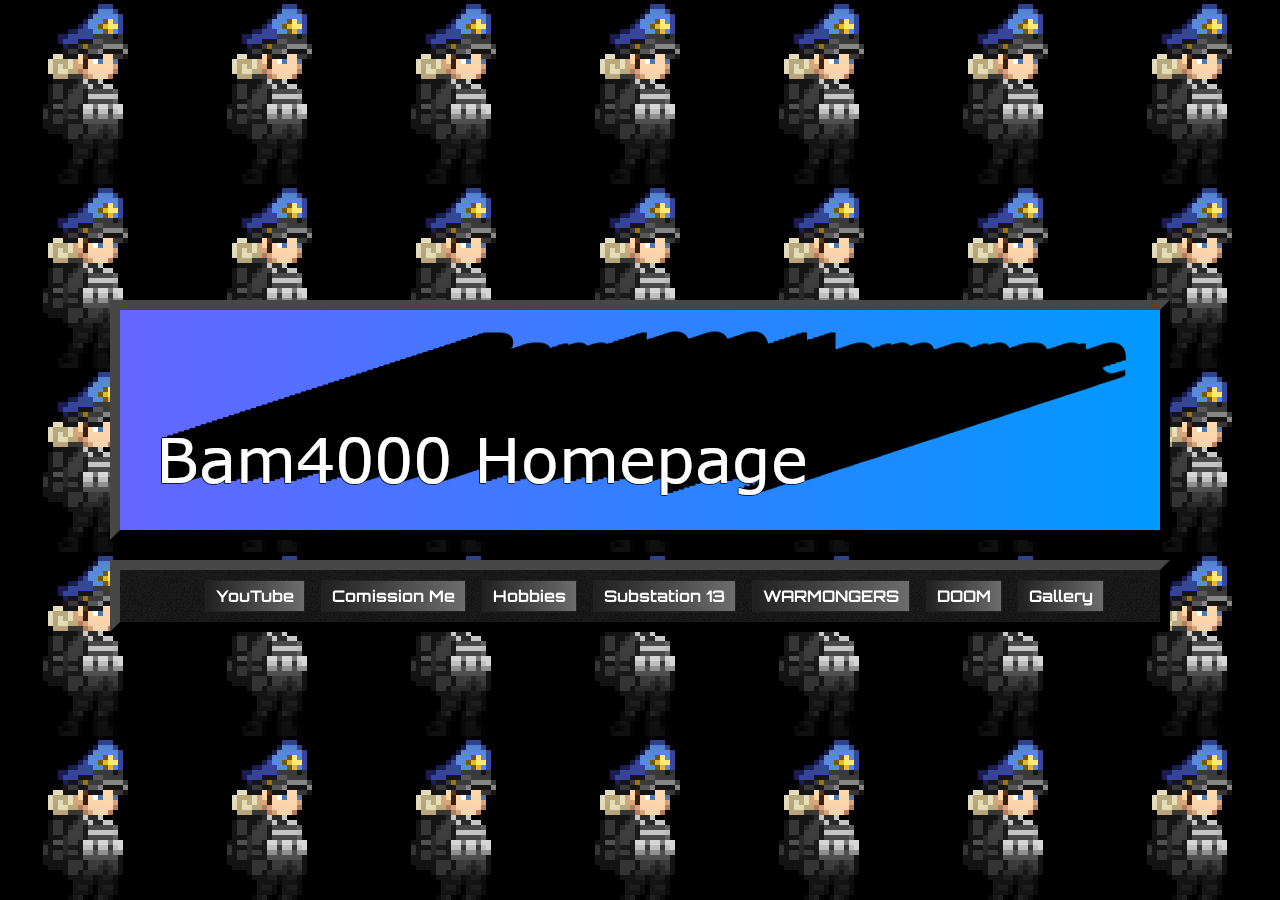
<file: index.html>
<!DOCTYPE html>

<html>

<meta property="og:Bam4000" content="My homepage yes check it out!!" />
<meta name="viewport" content="width=1000" />

<head>
    <title>Bam4000 homepage</title>
    <link rel="stylesheet" href="styles.css">
</head>

<body>
    <div id="wrapper">
        <audio autoplay loop src="assets/SomethingLike.ogg"></audio>

        <div class="titl" id="title">
            <img src="assets/bamhomepage.png" alt="">
        </div>

        <div class="selector">
            <ul class="selector">
                <li class="selector"><a href="https://www.youtube.com/@BamFourThousand">YouTube</a></li>
                <li class="selector"><a href="coderperson/index.html">Comission Me</a></li>
                <li class="selector"><a href="hobbies.html">Hobbies</a></li>
                <li class="selector"><a href="substation.html">Substation 13</a></li>
                <li class="selector"><a href="http://warmongers-wiki.wikidot.com/">WARMONGERS</a></li>
                <li class="selector"><a href="doom.html">DOOM</a></li>
                <li class="selector"><a href="gallery.html">Gallery</a></li>
            </ul>
        </div>



    </div>

</body>

</html>
</file>
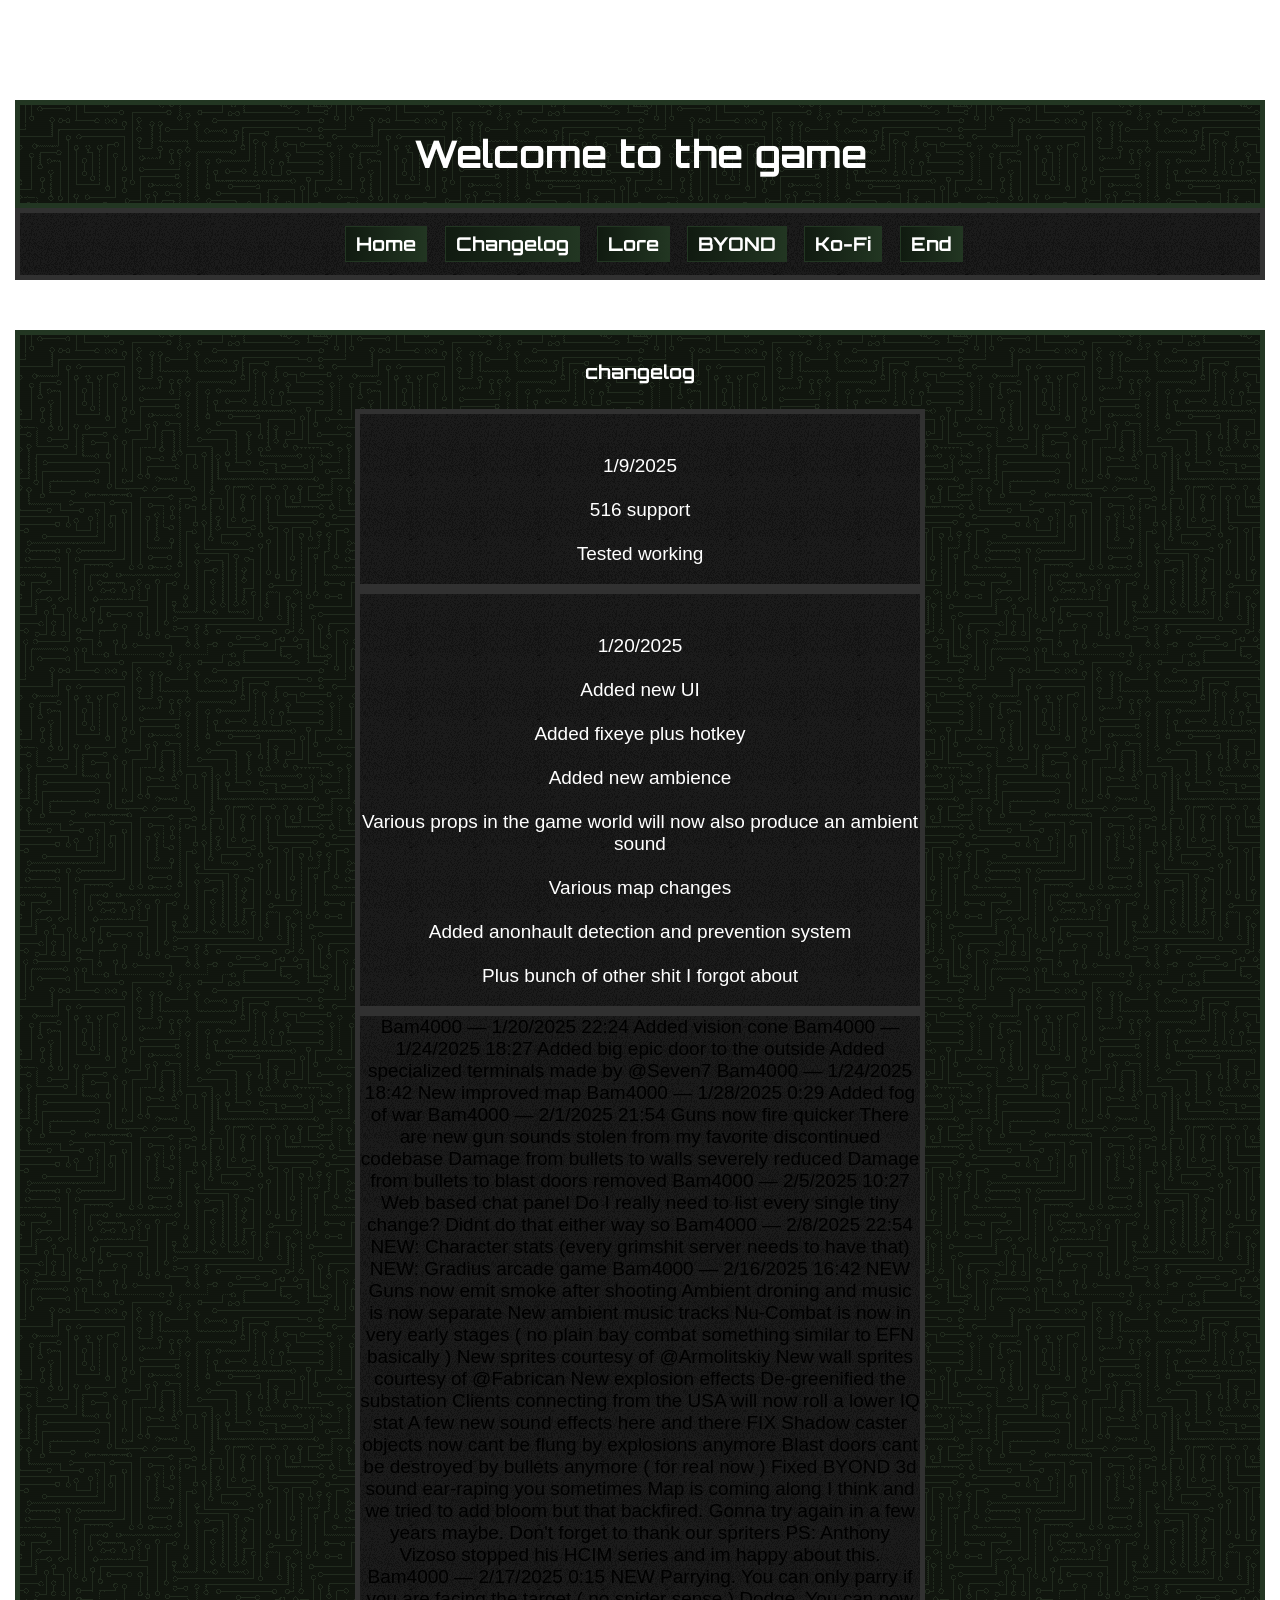
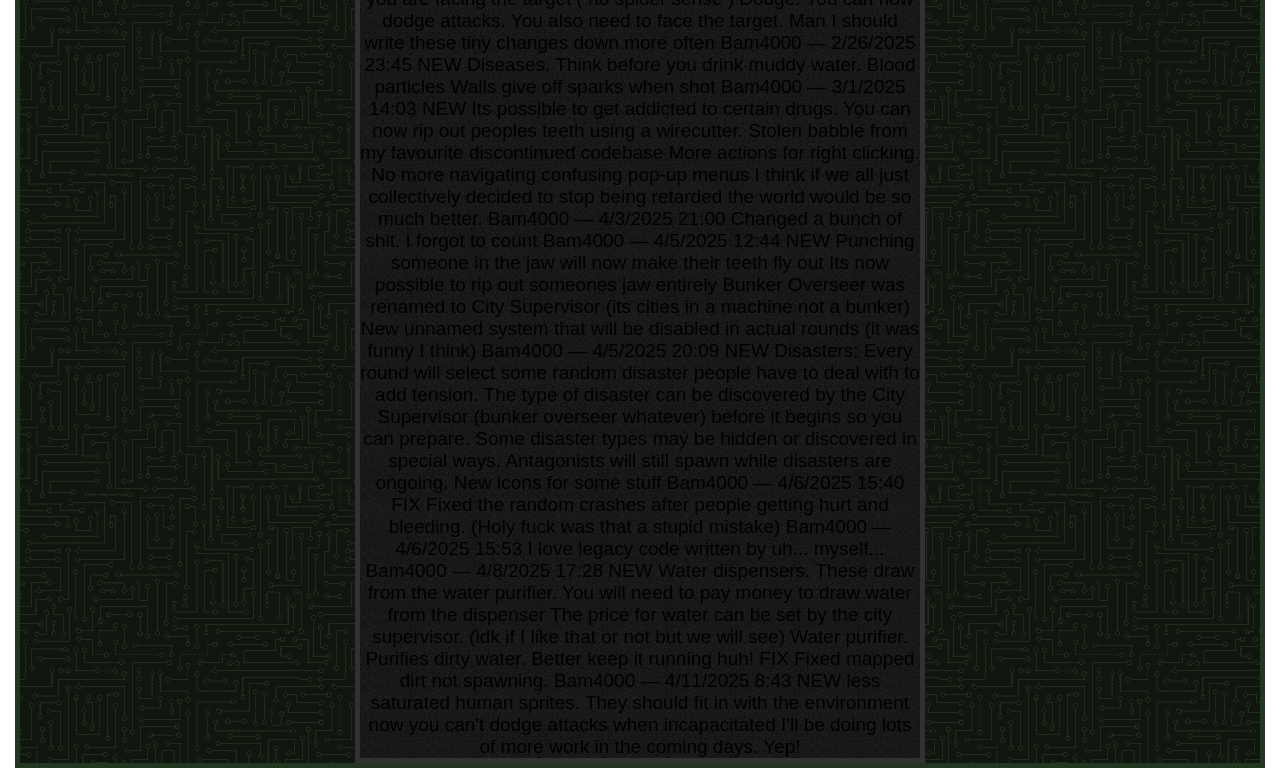
<file: changelog-old.html>
<!DOCTYPE html>

<html>

<meta property="og:Bam4000" content="Game" />
<meta name="viewport" content="width=1000" />

<head>
    <title>Changelog</title>
    <link rel="stylesheet" href="substation.css">
    <link rel="icon" type="image/x-icon" href="assets/slop.png">
</head>

<body>
    <audio autoplay loop src="assets/TITLEMUS.ogg"></audio>
    <div id="wrapper">

        <div class="titl" id="title">

            <h1>Welcome to the game</h1>
        </div>

        <div class="selector">
            <ul class="selector">
                <li class="selector"><a href="index.html">Home</a></li>
                <li class="selector"><a href="changelog.html">Changelog</a></li>
                <li class="selector"><a href="#hobby">Lore</a></li>
                <li class="selector"><a href="http://www.byond.com/">BYOND</a></li>
                <li class="selector"><a href="https://ko-fi.com/bam4000">Ko-Fi</a></li>
                <li class="selector"><a href="#end">End</a></li>
            </ul>
        </div>
        <div class="box" id="game">
            <h4>changelog</h4>
            <div class="selector half">
                <p>
                    <br>1/9/2025<br>
                    <br>516 support<br>
                    <br>Tested working<br>
                </p>
            </div>
            <div class="selector half">
                <p>
                    <br>1/20/2025<br>
                    <br>Added new UI<br>
                    <br>Added fixeye plus hotkey<br>
                    <br>Added new ambience<br>
                    <br>Various props in the game world will now also produce an ambient sound<br>
                    <br>Various map changes<br>
                    <br>Added anonhault detection and prevention system<br>
                    <br>Plus bunch of other shit I forgot about<br>
                </p>
            </div>
            <div class="selector half">
            Bam4000 — 1/20/2025 22:24
            Added vision cone
            Bam4000 — 1/24/2025 18:27
            Added big epic door to the outside 
            Added specialized terminals made by @Seven7
            Bam4000 — 1/24/2025 18:42
            New improved map
            Bam4000 — 1/28/2025 0:29
            Added fog of war
            Bam4000 — 2/1/2025 21:54
            Guns now fire quicker
            There are new gun sounds stolen from my favorite discontinued codebase
            Damage from bullets to walls severely reduced
            Damage from bullets to blast doors removed
             
            Bam4000 — 2/5/2025 10:27
            Web based chat panel
            Do I really need to list every single tiny change?
            Didnt do that either way so
            Bam4000 — 2/8/2025 22:54
            NEW: Character stats (every grimshit server needs to have that)
            NEW: Gradius arcade game
            Bam4000 — 2/16/2025 16:42
            NEW
            
            Guns now emit smoke after shooting
            Ambient droning and music is now separate
            New ambient music tracks
            Nu-Combat is now in very early stages ( no plain bay combat something similar to EFN basically )
            New sprites courtesy of @Armolitskiy
            New wall sprites courtesy of @Fabrican
            New explosion effects
            De-greenified the substation
            Clients connecting from the USA will now roll a lower IQ stat
            A few new sound effects here and there
            
            FIX
            
            Shadow caster objects now cant be flung by explosions anymore
            Blast doors cant be destroyed by bullets anymore ( for real now )
            Fixed BYOND 3d sound ear-raping you sometimes
            
            Map is coming along I think and we tried to add bloom but that backfired.
            Gonna try again in a few years maybe.
            
            Don't forget to thank our spriters
            
            PS: Anthony Vizoso stopped his HCIM series and im happy about this.
            Bam4000 — 2/17/2025 0:15
            NEW
            
            Parrying. You can only parry if you are facing the target ( no spider sense )
            Dodge. You can now dodge attacks. You also need to face the target.
            
            Man I should write these tiny changes down more often
            Bam4000 — 2/26/2025 23:45
            NEW
            
            Diseases. Think before you drink muddy water.
            Blood particles
            Walls give off sparks when shot
             
            Bam4000 — 3/1/2025 14:03
            NEW
            
            Its possible to get addicted to certain drugs.
            You can now rip out peoples teeth using a wirecutter.
            Stolen babble from my favourite discontinued codebase
            More actions for right clicking. No more navigating confusing pop-up menus
            
            I think if we all just collectively decided to stop being retarded the world would be so much better.
            Bam4000 — 4/3/2025 21:00
            Changed a bunch of shit. I forgot to count
            Bam4000 — 4/5/2025 12:44
            NEW
            
            Punching someone in the jaw will now make their teeth fly out
            Its now possible to rip out someones jaw entirely
            Bunker Overseer was renamed to City Supervisor (its cities in a machine not a bunker)
            New unnamed system that will be disabled in actual rounds (it was funny I think)
            Bam4000 — 4/5/2025 20:09
            NEW
            
            Disasters: Every round will select some random disaster people have to deal with to add tension.
            The type of disaster can be discovered by the City Supervisor (bunker overseer whatever) before it begins so you can prepare.
            Some disaster types may be hidden or discovered in special ways.
            Antagonists will still spawn while disasters are ongoing. 
            New icons for some stuff
            Bam4000 — 4/6/2025 15:40
            FIX
            
            Fixed the random crashes after people getting hurt and bleeding. (Holy fuck was that a stupid mistake)
            Bam4000 — 4/6/2025 15:53
            I love legacy code written by uh... myself...
            Bam4000 — 4/8/2025 17:28
            NEW
            
            Water dispensers. These draw from the water purifier.
            You will need to pay money to draw water from the dispenser
            The price for water can be set by the city supervisor. (idk if I like that or not but we will see)
            Water purifier. Purifies dirty water. Better keep it running huh!
            
            FIX
            
            Fixed mapped dirt not spawning.
            Bam4000 — 4/11/2025 8:43
            NEW
            
            less saturated human sprites. They should fit in with the environment now
            you can't dodge attacks when incapacitated
            
            I'll be doing lots of more work in the coming days. Yep!
       
            </div>
        </div>

    </div>

</body>

</html>
</file>
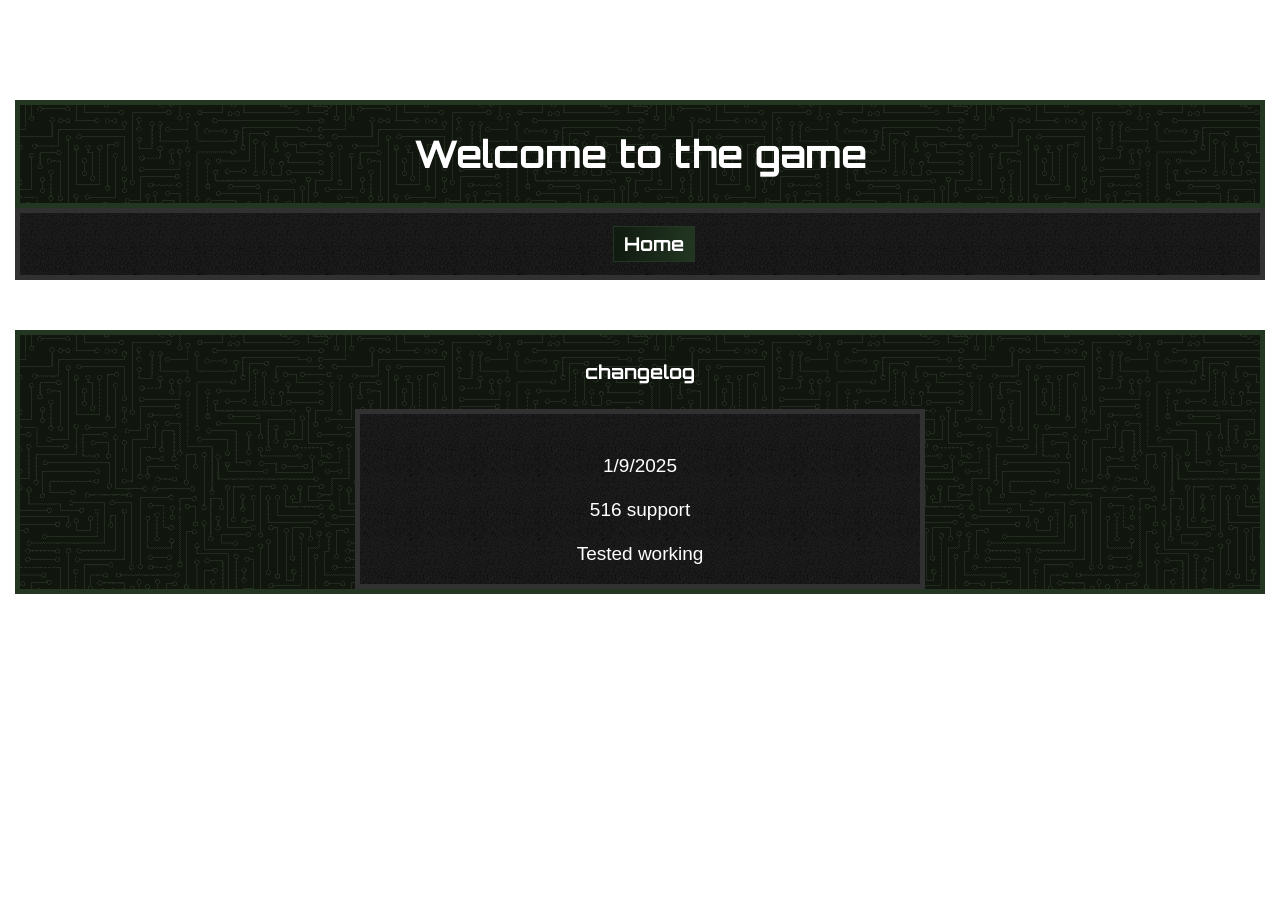
<file: changelog.html>
<!DOCTYPE html>

<html>

<meta property="og:Bam4000" content="Game" />
<meta name="viewport" content="width=1000" />

<head>
    <title>Changelog</title>
    <link rel="stylesheet" href="substation.css">
    <link rel="icon" type="image/x-icon" href="assets/slop.png">
</head>

<body>
    <audio autoplay loop src="assets/TITLEMUS.ogg"></audio>
    <div id="wrapper">

        <div class="titl" id="title">

            <h1>Welcome to the game</h1>
        </div>

        <div class="selector">
            <ul class="selector">
                <li class="selector"><a href="index.html">Home</a></li>
            </ul>
        </div>
        <div class="box" id="game">
            <h4>changelog</h4>
            <div class="selector half">
                <p>
                    <br>1/9/2025<br>
                    <br>516 support<br>
                    <br>Tested working<br>
                </p>
            </div>
        </div>

    </div>

</body>

</html>
</file>
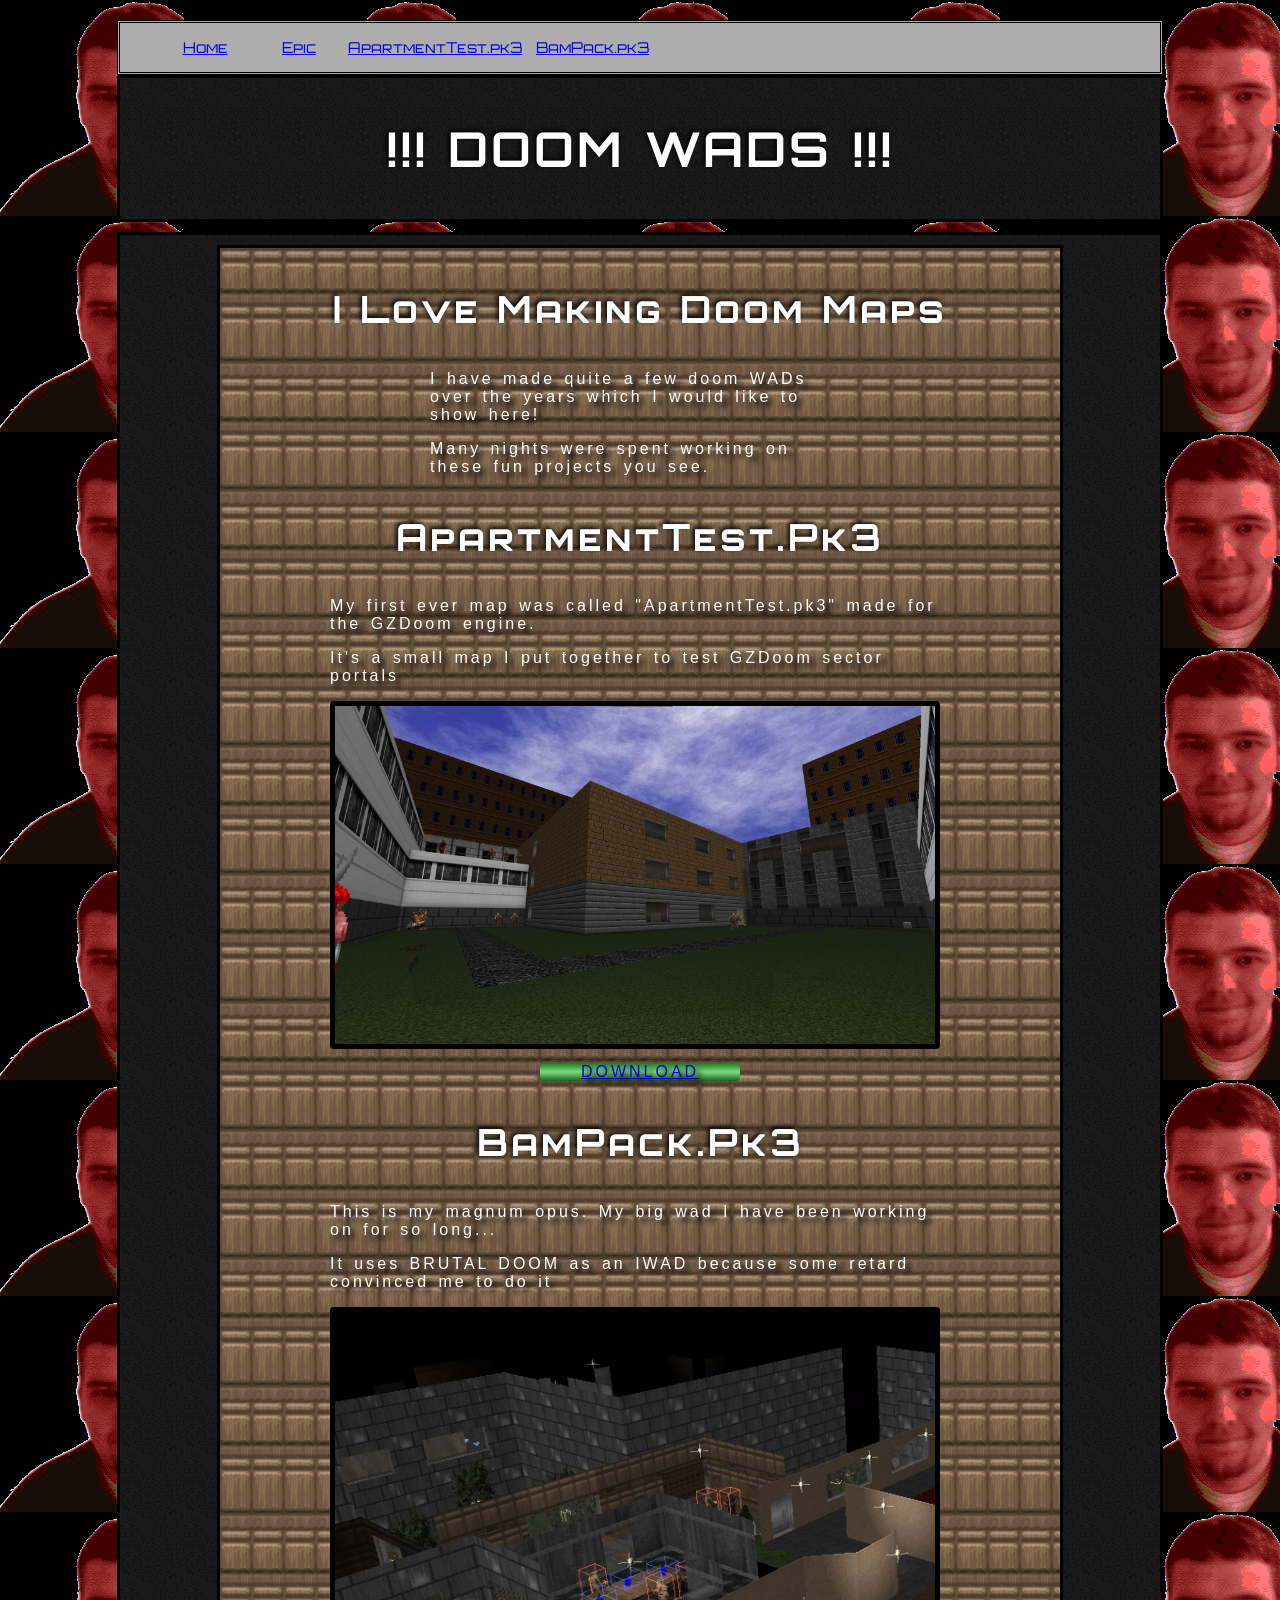
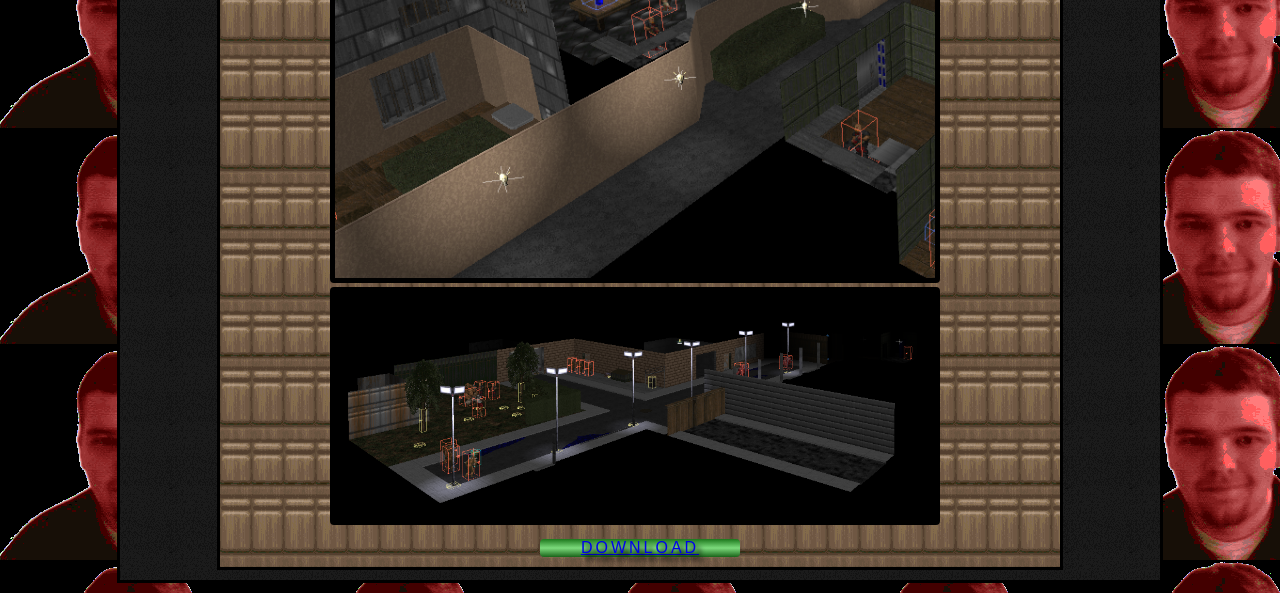
<file: doom.html>
<!DOCTYPE html>

<html>

<meta property="og:Bam4000" content="My homepage yes check it out!!" />
<meta name="viewport" content="width=1000"/>

<head>
    <title>DOOM</title>
    <link rel="stylesheet" href="doom.css">
</head>
    <body>
        <audio autoplay src="assets/SWEET.ogg"></audio>

        <div id="wrapper">
            <div id="selector">
                <ul id="selector">
                    <li><a href="index.html">Home</a></li>

                    <li><a href="professional.html">Epic</a></li>

                    <li><a href="#map01">ApartmentTest.pk3</a></li>

                    <li></li>

                    <li><a href="#map02">BamPack.pk3</a></li>

                </ul>

            </div>

            <div id="head">
                <div id="title">
                    <h2>!!! DOOM WADS !!!</h2>
                </div>
            </div>
            <div id="box">
                <div id="startan">
                    <div id="title2">
                        <h3>I love making doom maps</h3>
                    </div>
   
                    <div id="text">
                        <p>I have made quite a few doom WADs over the years which I would like to show here!</p>
                        <p>Many nights were spent working on these fun projects you see.</p>
                    </div>

                    <div id="title2">
                        <h3>ApartmentTest.pk3</h3>
                    </div>

                    <div id="map01">
                        <p>My first ever map was called "ApartmentTest.pk3" made for the GZDoom engine.</p>
                        <p>It's a small map I put together to test GZDoom sector portals</p>

                        <img class="apartimage" src="images/apart.png" alt="">

                        <div id="download">
                            <a href="https://www.doomworld.com/forum/topic/144999-apartmenttestpk3-map/">DOWNLOAD</a>
                        </div>
                    </div>

                    <div id="title2">
                        <h3>BamPack.pk3</h3>
                    </div>

                    <div id="map02">
                        <p>This is my magnum opus. My big wad I have been working on for so long...</p>
                        <p>It uses BRUTAL DOOM as an IWAD because some retard convinced me to do it</p>

                        <img class="apartimage" src="images/editor1.png" alt="">

                        <img class="apartimage" src="images/editor2.png" alt="">

                        <div id="download">
                            <a href="https://mega.nz/file/FfEi0I7R#15MwK-LYOiZ1Om-QPoubRNZQKKjlVNSjGVEha-UEcbM">DOWNLOAD</a>
                        </div>
                    </div>

                </div>
            </div>
        </div>
    </body>
</html>
</file>
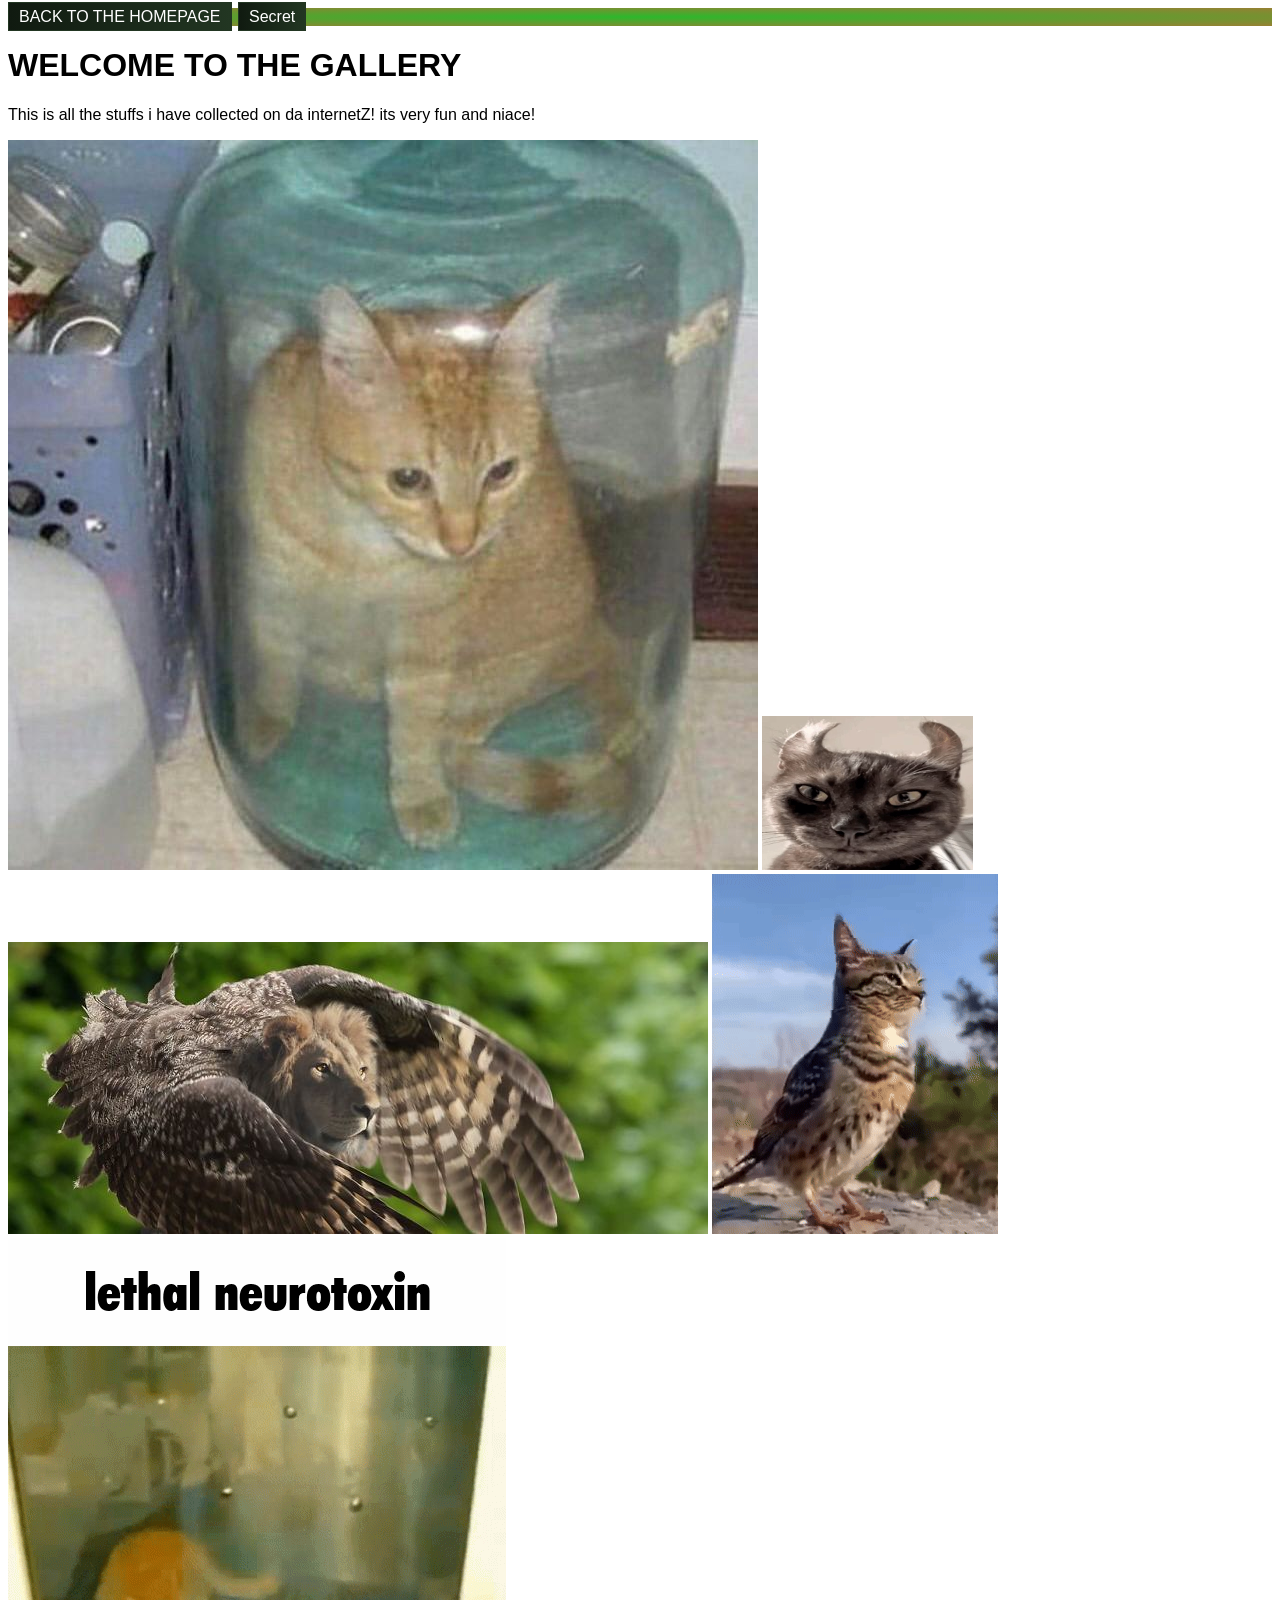
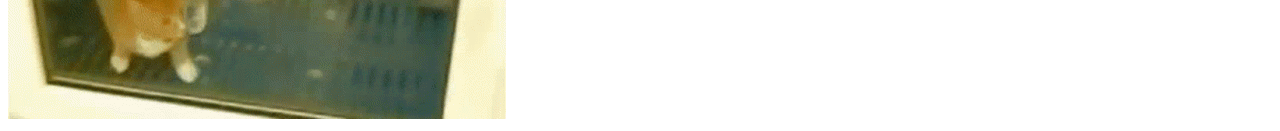
<file: gallery.html>
<!DOCTYPE html>

<html>

<meta property="og:Bam4000" content="Game" />

<head>
    <title>GALLERY</title>
    <link rel="stylesheet" href="gallery.css">
    <link rel="icon" type="image/x-icon" href="assets/somemong.png">
</head>

<body>
    <div id="wrapper">
        <div class="exitbutton">
            <a href="index.html">BACK TO THE HOMEPAGE</a>   <a href="epic.html">Secret</a>
        </div>

        <h1>WELCOME TO THE GALLERY</h1>
        <p>This is all the stuffs i have collected on da internetZ! its very fun and niace!</p>

        <img src="images/xlri9rs3l2f31.jpg" alt="">
        <img src="images/melvin.png" alt="">
        <img src="images/lionbird.png" alt="">
        <img src="images/catbird.gif" alt="">
        <img src="images/attachment-4.gif" alt="">
    </div>
</body>

</html>
</file>
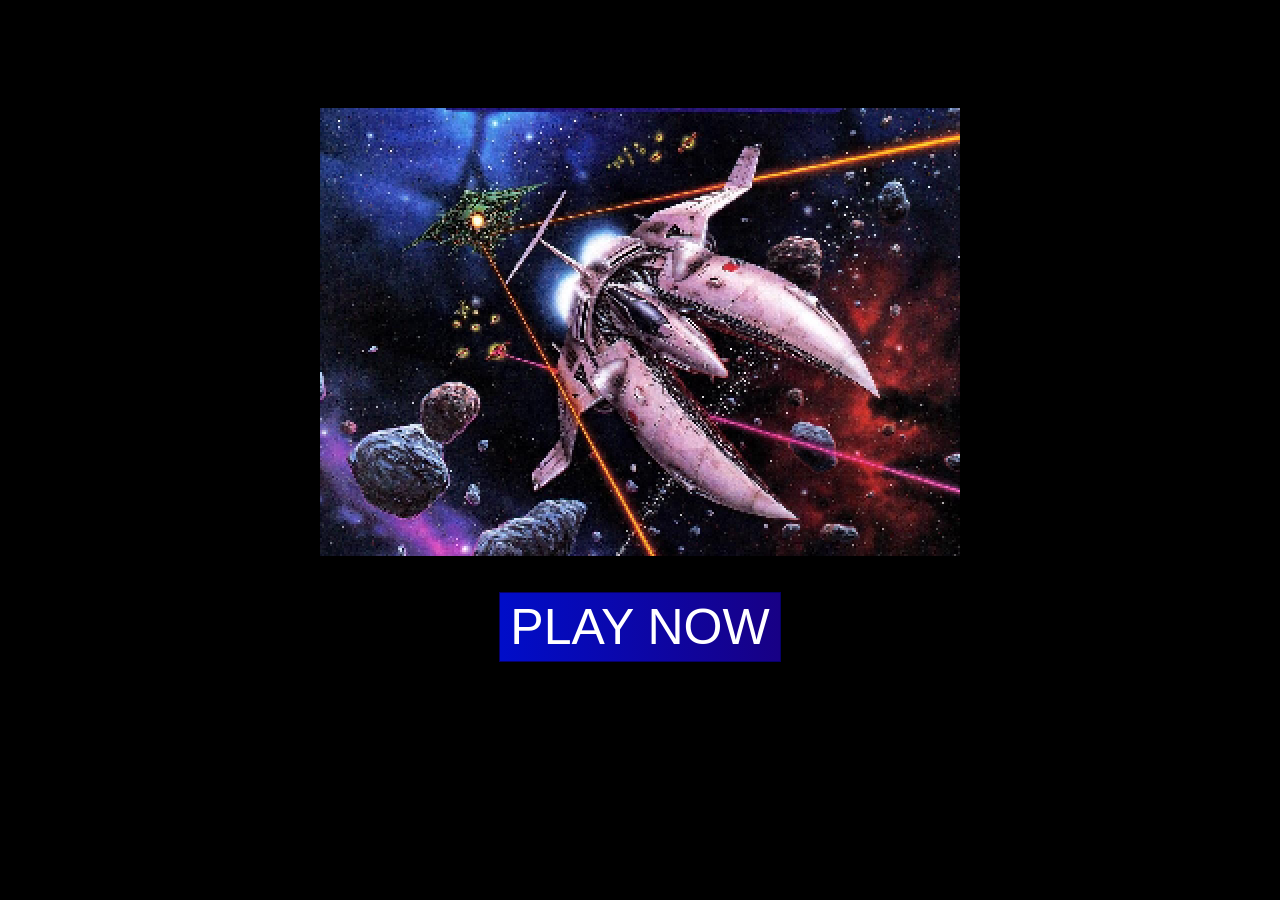
<file: gradius.html>
<!DOCTYPE html>
<html>
<head>
	<title>Arcade Machine</title>
	<meta http-equiv="X-UA-Compatible" content="IE=edge,chrome=1" />
	<meta http-equiv="Content-Type" content="text/html; charset=UTF-8" />
	<link rel="stylesheet" href="gradius/gradius.css" />
	<script type="text/javascript" src="gradius/gradius.js"></script>
</head>
	<body>
		<canvas id="board"></canvas>
		<br><button class="playgame" id="playbutton" onclick="Game()">PLAY NOW</button></br>
	</body>
</html>
</file>
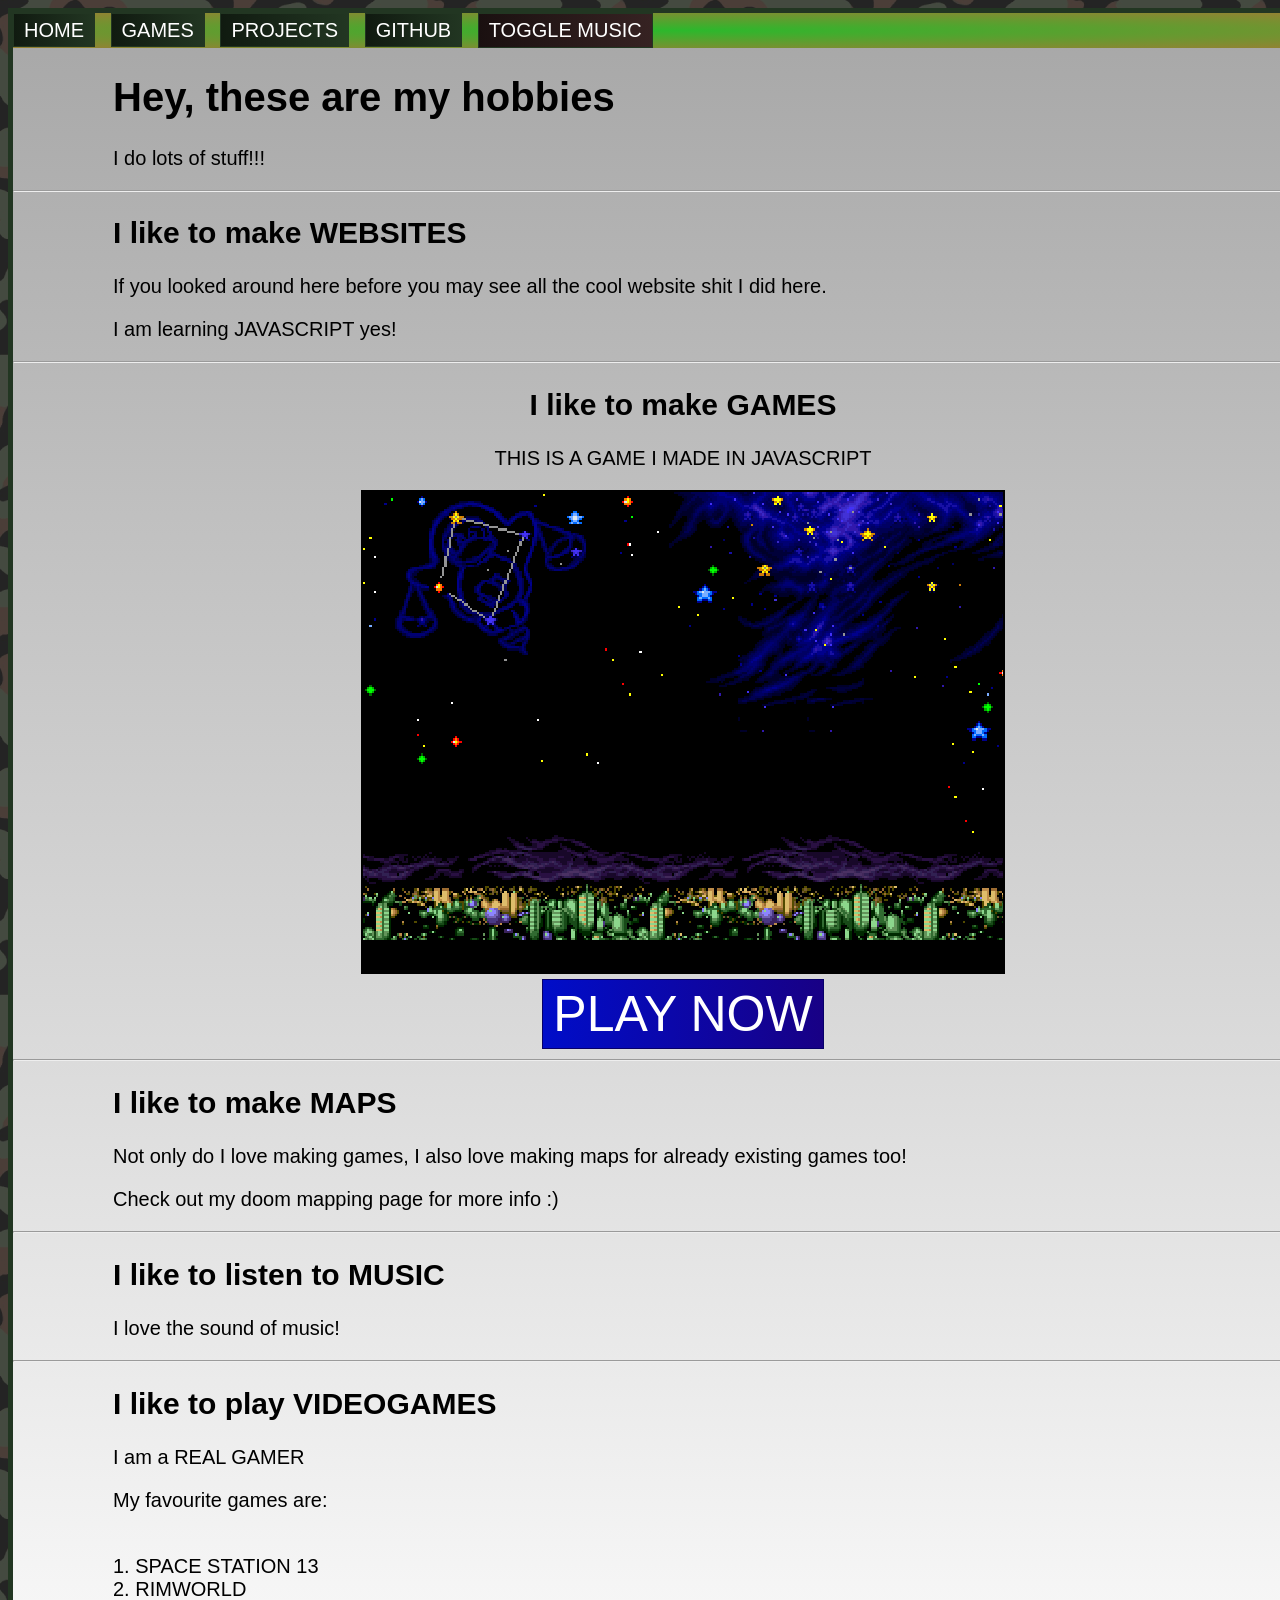
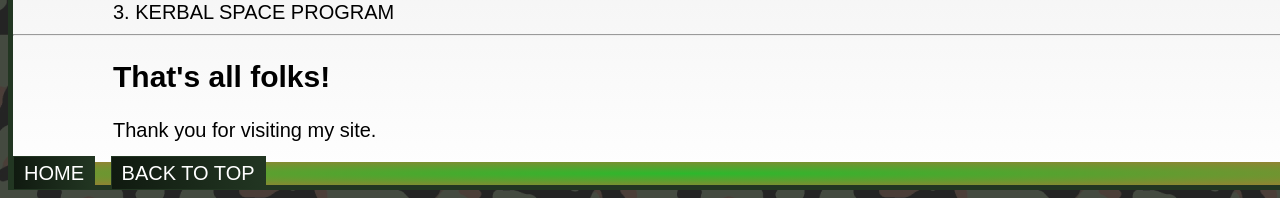
<file: hobbies.html>
<!DOCTYPE html>

<html>

<meta property="og:Bam4000" content="Game" />
<meta name="viewport" content="width=1000" />

<head>
    <title>Hobbies</title>
    <link rel="stylesheet" href="hobbies.css">
    <link rel="icon" type="image/x-icon" href="assets/statbg.png">

    <script>
        // song is autoplay
        let BGmusic = true
        function ToggleMusic() {
            if (BGmusic) {
                MusicOff()
            } else {
                MusicOn()
            }
        }

        function MusicOff() {
            document.getElementById('bgMusic').pause()
            BGmusic = false
        }

        function MusicOn() {
            document.getElementById('bgMusic').play()
            BGmusic = true
        }
    </script>
</head>

<body>
    <audio id="bgMusic" autoplay loop src="assets/3ddemo.ogg"></audio>
    <div id="wrapper">
        <div class="box">

            <div class="buttoncontainer" id="top">
                <a href="index.html">HOME</a>
                <a href="#games">GAMES</a>
                <a href="#projects">PROJECTS</a>
                <a href="https://github.com/Bam40002">GITHUB</a>

                <button class="containerbutton" onclick="ToggleMusic()" >TOGGLE MUSIC</button>
            </div>

            <div class="textcontainer">
                <h1>Hey, these are my hobbies</h1>

                <p>I do lots of stuff!!!</p>
            </div>

            <hr>

            <div class="textcontainer">
                <h2>I like to make <b>WEBSITES</b></h2>


                <p>If you looked around here before you may see all the cool website shit I did here.</p>
                <p>I am learning JAVASCRIPT yes!</p>
            </div>
            
            <hr>

            <div class="gameBox">
                <h2>I like to make <b>GAMES</b></h2>
                <p>THIS IS A GAME I MADE IN JAVASCRIPT</p>

                <script type="text/javascript" src="gradius/gradius.js"></script>
                <canvas id="board"></canvas>
                <br><button class="playgame" onclick="Game();MusicOff()">PLAY NOW</button></br>
            </div>
            
            <hr>

            <div class="textcontainer">
                <h2>I like to make <b>MAPS</b></h2>

                <p>Not only do I love making games, I also love making maps for already existing games too!</p>
                <p>Check out my doom mapping page for more info :)</p>
            </div>

            <hr>

            <div class="textcontainer">
                <h2>I like to listen to <b>MUSIC</b></h2>

                <p>I love the sound of music!</p>
            </div>

            <hr>

            <div class="textcontainer" id="games">
                <h2>I like to play <b>VIDEOGAMES</b></h2>

                <p>I am a REAL GAMER</p>

                <p>My favourite games are:</p>
                <br> 1. SPACE STATION 13
                <br> 2. RIMWORLD
                <br> 3. KERBAL SPACE PROGRAM
            </div>

            <hr>

            <div class="textcontainer">
                <h2>That's all folks!</h2>

                <p>Thank you for visiting my site.</p>
            </div>
            <div class="buttoncontainer">
                <a href="index.html">HOME</a>
                <a href="#top">BACK TO TOP</a>
            </div>
        </div>
    </div>
</body>

</html>
</file>
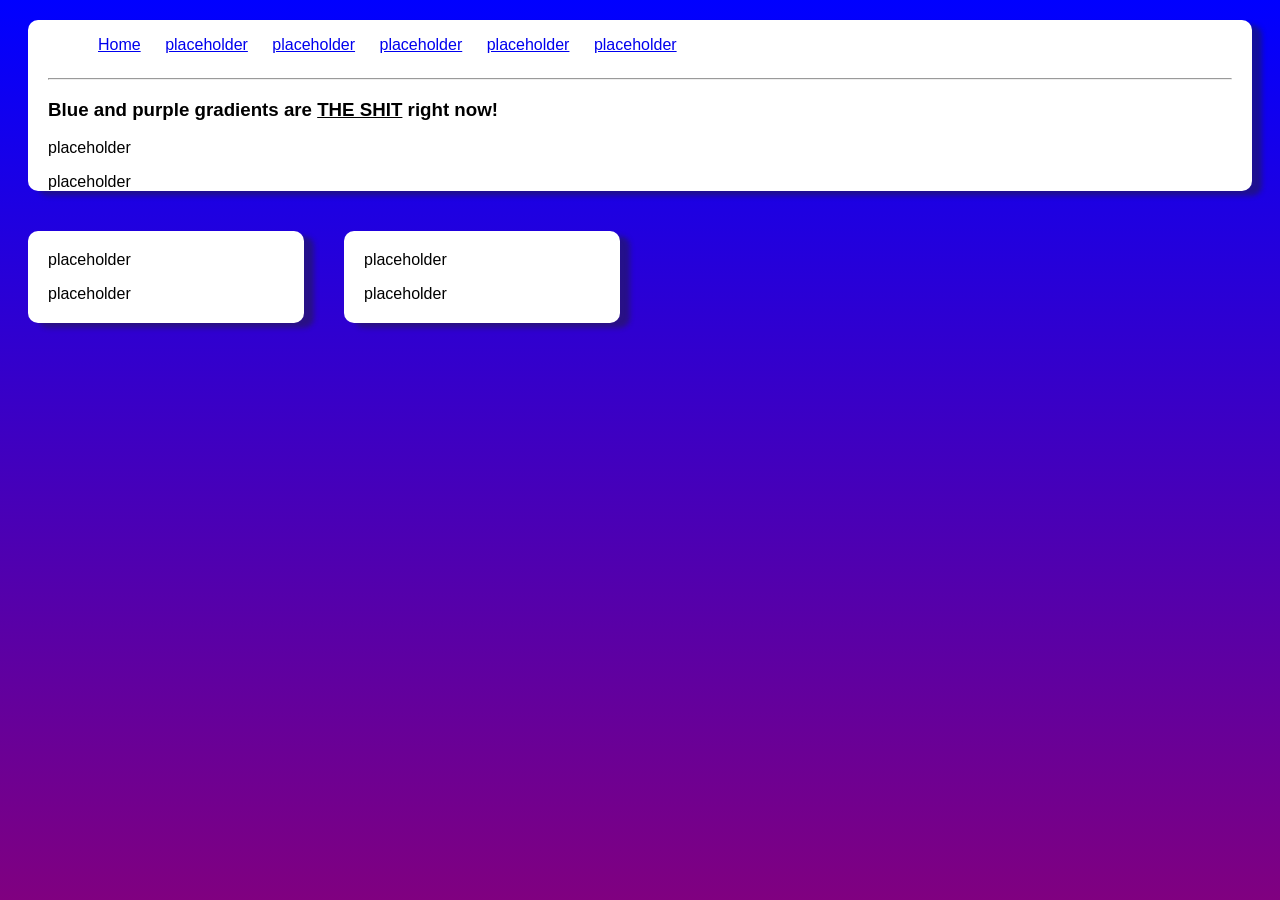
<file: professional.html>
<!DOCTYPE html>
<meta property="og:Bam4000" content="My homepage yes check it out!!" />

<head>
    <title>Proffesional website</title>
    <link rel="stylesheet" href="professional.css">
</head>
    <body>
        <div class="box">
            <div class="content">
                <ul class="selector">
                    <li class="selector"><a href="index.html">Home</a></li>
                    <li class="selector"><a href="#people">placeholder</a></li>
                    <li class="selector"><a href="#hobby">placeholder</a></li>
                    <li class="selector"><a href="#projects">placeholder</a></li>
                    <li class="selector"><a href="professional.html">placeholder</a></li>
                    <li class="selector"><a href="#end">placeholder</a></li>
                </ul>
            <hr>
            
            <h3>Blue and purple gradients are <u>THE SHIT</u> right now!</h3>
            <p>placeholder</p>
            <p>placeholder</p>





            <p> </p>
            </div>
        </div>

        <div class="flex-parent-element">
            <div class="flex-child-element magenta">
                
                <div class="content">
                    <p>placeholder</p>
                    <p>placeholder</p>                    
                </div>

            </div>
            <div class="flex-child-element green">
                
                <div class="content">
                    <p>placeholder</p>
                    <p>placeholder</p>
                </div>

            </div>
          </div>
          
    </body>
</html>
</file>
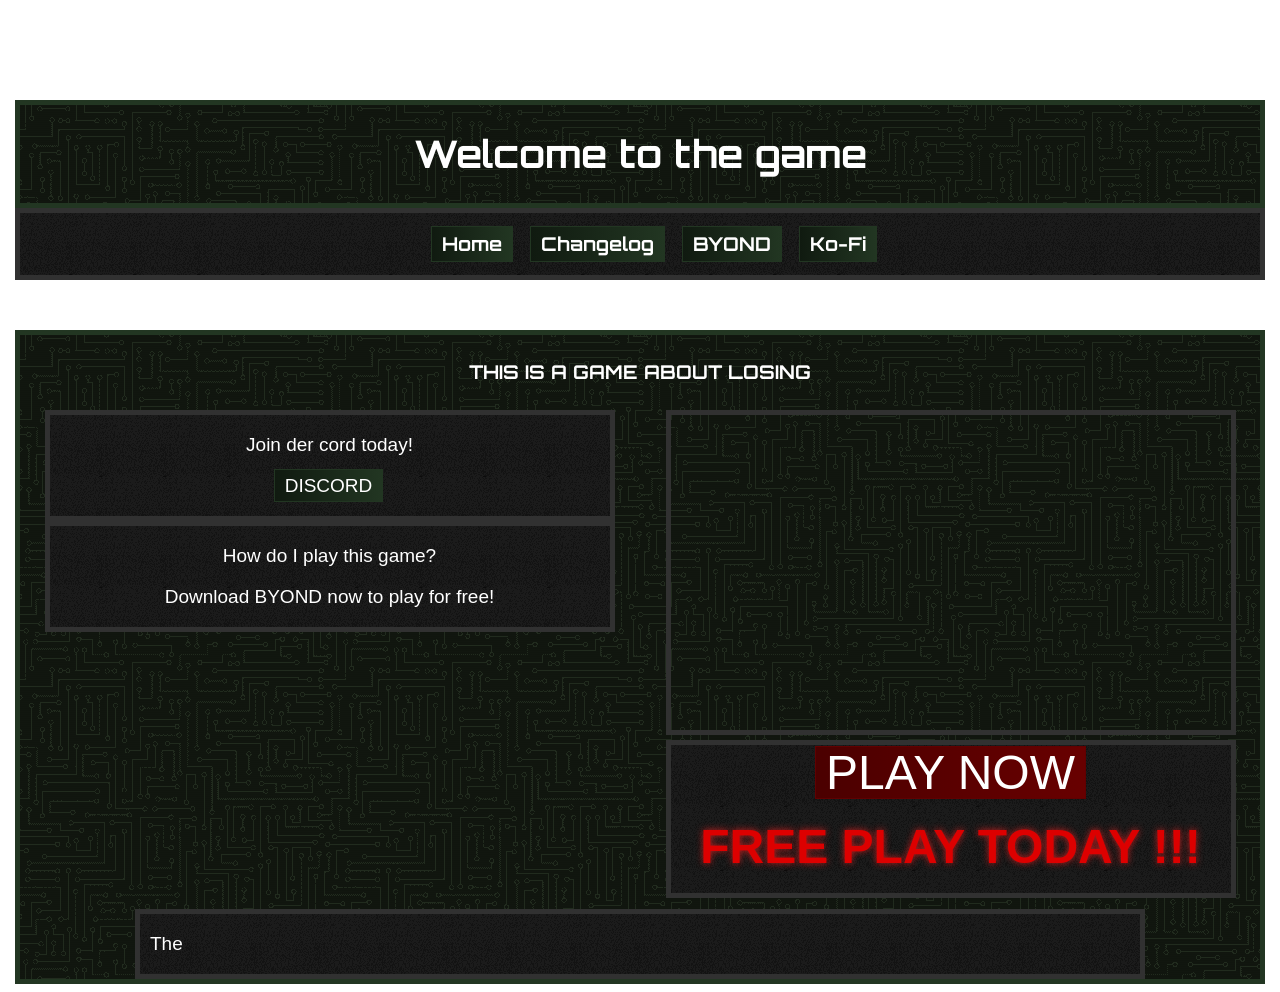
<file: substation.html>
<!DOCTYPE html>

<html>

<meta property="og:Bam4000" content="Game" />
<meta name="viewport" content="width=1000" />

<head>
    <title>Substation 13</title>
    <link rel="stylesheet" href="substation.css">
    <link rel="icon" type="image/x-icon" href="assets/slop.png">
</head>

<body>
    <audio autoplay loop src="assets/TITLEMUS.ogg"></audio>
    <div id="wrapper">

        <div class="titl" id="title">

            <h1>Welcome to the game</h1>
        </div>

        <div class="selector">
            <ul class="selector">
                <li class="selector"><a href="index.html">Home</a></li>
                <li class="selector"><a href="changelog.html">Changelog</a></li>
                <li class="selector"><a href="http://www.byond.com/">BYOND</a></li>
                <li class="selector"><a href="https://ko-fi.com/bam4000">Ko-Fi</a></li>
            </ul>
        </div>
        <div class="box" id="game">

            <h4>THIS IS A GAME ABOUT LOSING</h4>
                <table>
                <tr style="vertical-align:top">
                    <td style="width:50%">
                        <div class="selector half">
                            <p>Join der cord today!</p>
                            <p><a href="https://discord.gg/T5JHCJcnft">DISCORD</a></p>
                        </div>
                        <div class="selector half">
                            <p>How do I play this game?</p>
                            <p>Download BYOND now to play for free!</p>
                        </div>
                    </td>
                    <td></td>
                    <td style="width:50%">
                        <iframe style="border: solid 5px rgb(49, 49, 49);" width="560" height="315" src="https://www.youtube.com/embed/FN4FsFJSO-s?si=Rwj2AcSZSEhXS3AL" title="YouTube video player" frameborder="0" allow="accelerometer; autoplay; clipboard-write; encrypted-media; gyroscope; picture-in-picture; web-share" referrerpolicy="strict-origin-when-cross-origin" allowfullscreen></iframe>
                        <div class="selector half">
                            <a class="playgame" href="byond://193.154.70.145:1777"><font size="10">PLAY NOW</font></a>
                            <p><font size="10"><span class="terror">FREE PLAY TODAY !!!</span></font></p>
                        </div>
                    </td>
                </tr>
            </table>

            <div class="selector" style="width: 1000px;margin-top: 10px;">
                <p style="text-align: left; margin-left: 10px;">

                    The

                    <!-- <img src="images/dmca-icon-enforced.png" style="width: 1000px;" alt=""> -->       
            </div>


        </div>

    </div>

</body>

</html>
</file>
<file: styles.css>
@import url('https://fonts.googleapis.com/css?family=Orbitron');


body {
    background-image: url("assets/icon.png");
    animation-duration: 10s;
    animation-name: broMove;
    animation-iteration-count: infinite;
    animation-timing-function: linear;
}
/*368pixels is the width of the image times two. */
@keyframes broMove {
      to {background-position: 368px 368px}
  }

img.icon {
    width: 200px;
    animation: normal;
}

mark.red {
    color: #ff0000;
    background: none;
}

mark.green {
    color: #00ff0d;
    background: none;
}

p {
    color: white;
}

a:visited {
    color: rgb(254, 255, 192);
}

strong {
    color: white;
    font-weight: bold;
}

div{
    size: absolute;
}

div.titl {
    border: 10px outset rgb(71, 71, 71);
    background: linear-gradient(to right, #6666ff, #0099ff , #00ff00, #ff3399, #6666ff);
    text-align: center;
    color: transparent;
    animation: rainbow 6s ease-in-out infinite;
    background-size: 400% 100%;

    width: 1040px;
    margin: auto;


    margin-top: 300px;
}

div.selector {
    border: 10px outset rgb(71, 71, 71);
    background-color: rgb(71, 71, 71);
    background-image: url("assets/CEIL5_1.png");
    text-align: center;

    width: 1040px;
    margin: auto;

    margin-top: 20px;
}


div.box {
    border: 10px outset rgb(71, 71, 71);
    background-color: rgb(71, 71, 71);
    background-image: url("assets/statbd.png");
    text-align: center;

    width: 1240px;
    margin: auto;

    margin-top: 50px;
}

div.intern {
    text-align: inherit;

    margin-top: 10px;
    margin-bottom: 10px;
    margin-right: 300px;
    margin-left: 300px;
}

div.jawn {
    text-align: left;

    width: 520px;
    margin: auto;
    margin-top: 10px;
    margin-top: auto;
    margin-bottom: 10px;
    margin-bottom: auto;

}

div.jawner {
    text-align: left;
}

div.changelog{
    border: 5px solid rgb(34, 34, 34);
    width: 620px;
    margin: auto;
    margin-top: 10px;
    margin-top: auto;
    margin-bottom: 10px;
    margin-bottom: auto;
}

li {
    font-family: 'Orbitron', sans-serif;
    font-weight: bold;
    color: white;
}

li.selector {
    display: inline;
    margin-right: 10px;
}


ul.selector {
    list-style: none;
    display: inline-block;
    text-align: center;
}

img.apartimage{
    border: 1px solid #ddd;
    border-radius: 4px;
    padding: 5px;
    width: 600px;
}

h1,
h2,
h3,
h4,
h5,
h6 {
    font-family: 'Orbitron', sans-serif;
    font-weight: bold;
    color: white;
}

a, a:link, a:visited, a:active, .linkOn, .linkOff, input
{
	color: #ffffff;
	text-decoration: none;
	background-image: linear-gradient(to right, #202020, #6d6d6d);
	border: 1px solid #222222; 
	padding: 5px 10px 5px 10px;
	margin: 0 2px 0 0;
	cursor:pointer;
	white-space:nowrap;
}


@keyframes rainbow {
    0%{background-position:0% 50%; border: 10px outset #6666ff }
    50%{background-position:100% 25%; border: 10px outset #0099ff}
    100%{background-position:0% 50%; border: 10px outset #6666ff}
}
</file>
<file: substation.css>
@import url('https://fonts.googleapis.com/css?family=Orbitron');


body {
    background-image: url("https://storage.ko-fi.com/cdn/useruploads/238d061f-85f4-4120-b7ef-d4dd5af6560b_png_a00de376-fee1-4dfa-b905-792cb513cc01cover.png?v=c053e565-2f65-4ab9-9635-2baa4b087e17");
    animation-duration: 10s;
    animation-name: example;
    animation-iteration-count: infinite;
    animation-timing-function: linear;
	font-family: Bahnschrift, sans-serif;
	font-size: 19px;
	font-color: #8b97a6;
}

img.icon {
    width: 200px;
    animation: normal;
}

mark.red {
    color: #ff0000;
    background: none;
}

mark.green {
    color: #00ff0d;
    background: none;
}

p {
    color: white;
}

a:visited {
    color: rgb(254, 255, 192);
}

strong {
    color: white;
    font-weight: bold;
}

div{
    size: absolute;
}

div.left{
    size: absolute;
}

div.right{
    size: absolute;
}

div.titl {
    border: solid 5px rgb(34, 54, 34);
    background-color: rgb(71, 71, 71);
    background-image: url("assets/statbd.png");
    text-align: center;

    width: 1240px;
    margin: auto;


    margin-top: 100px;
}

div.selector {
    border: solid 5px rgb(49, 49, 49);
    background-color: rgb(71, 71, 71);
    background-image: url("assets/CEIL5_1.png");
    text-align: center;

    width: 1240px;
    margin: auto;

}

div.selector.half {
    border: solid 5px rgb(49, 49, 49);
    background-color: rgb(71, 71, 71);
    background-image: url("assets/CEIL5_1.png");
    text-align: center;

    width: 560px;
    margin: auto;

}


div.box {
    border: solid 5px rgb(34, 54, 34);
    background-color: rgb(71, 71, 71);
    background-image: url("assets/statbd.png");
    text-align: center;

    width: 1240px;
    margin: auto;

    margin-top: 50px;
}

div.intern {
    text-align: inherit;

    margin-top: 10px;
    margin-bottom: 10px;
    margin-right: 300px;
    margin-left: 300px;
}

div.jawn {
    text-align: left;

    width: 520px;
    margin: auto;
    margin-top: 10px;
    margin-top: auto;
    margin-bottom: 10px;
    margin-bottom: auto;

}

div.jawner {
    text-align: left;
}

div.changelog{
    border: 5px solid rgb(34, 34, 34);
    width: 620px;
    margin: auto;
    margin-top: 10px;
    margin-top: auto;
    margin-bottom: 10px;
    margin-bottom: auto;
}

li {
    font-family: 'Orbitron', sans-serif;
    font-weight: bold;
    color: white;
}

li.selector {
    display: inline;
    margin-right: 10px;
}


ul.selector {
    list-style: none;
    display: inline-block;
    text-align: center;
}

img.apartimage{
    border: 1px solid #ddd;
    border-radius: 4px;
    padding: 5px;
    width: 600px;
}

h1,
h2,
h3,
h4,
h5,
h6 {
    font-family: 'Orbitron', sans-serif;
    font-weight: bold;
    color: white;
}

a, a:link, a:visited, a:active, .linkOn, .linkOff, input
{
	color: #ffffff;
	text-decoration: none;
	background-image: linear-gradient(to right, #101a10, #223622);
	border: 1px solid #223622; 
	padding: 5px 10px 5px 10px;
	margin: 0 2px 0 0;
	cursor:pointer;
	white-space:nowrap;
}

a.playgame
{
	color: #ffffff;
	text-decoration: none;
	background-image: linear-gradient(to right, #4b0000, rgb(104, 0, 0));
	border: 1px solid #610000; 
	padding: 25px 10px 5px 10px;
	margin: 10px 0px 0px 0;
	cursor:pointer;
	white-space:nowrap;
}

.terror			{color: #dd0000;	font-weight: bold;	animation: terror 200ms infinite; text-shadow: 0 0 7px #c51e1e;}
@keyframes terror {
	0%		{color: #f75a5a; text-shadow: 0 0 7px #c51e1e;}
	50%		{color: #dd0000; text-shadow: 0 0 14px #c51e1e;}
	100%	{color: #f75a5a; text-shadow: 0 0 7px #c51e1e;}
}

table, th, td
{
	border-collapse: collapse;
	padding: 1px;
}

th
{
	background-color: #48656c;
}

span.red {
    color: #ff0000;
    background: none;
}

span.green {
    color: #00ff0d;
    background: none;
}
</file>
<file: doom.css>
@import url('https://fonts.googleapis.com/css?family=Orbitron');

body{
    background-image: url("assets/somemong.png");
}

div#head {
    background-image: url(assets/CEIL5_1.png);
    width: 1040px;
    margin: auto;
    margin-bottom: auto;
    margin-bottom: 10px;
    border: solid black;
  }

  div#selector {
    font-family: 'Orbitron', sans-serif;
    font-variant: small-caps;
    margin: auto;
    margin-bottom: auto;
    margin-top: auto;
    font-size: 15px;
    width: 1040px;
    border: double black;
    background-color: rgb(173, 173, 173);
    margin-bottom: 0px;
    margin-top: 20px;
  }

  div#selector {
    font-family: 'Orbitron', sans-serif;
    font-variant: small-caps;
    font-size: 15px;
  }

  ul#selector li {
    display: inline-block;
    background-color: rgba(173, 173, 173, 0);
    width: 9%;
    text-align: center;
  }

  div#title {
    color: white;
    text-align: center;
    text-transform: capitalize;
    letter-spacing: 3px;
    word-spacing: 2px;
    text-shadow: -2px -2px 5px #000;
    font-family: 'Orbitron', sans-serif;
    font-size: 200%;
    font-weight: bold;
    font-variant: small-caps;
    width: 1040px;
    margin: auto;
    margin-bottom: auto;
    margin-bottom: 10px;
  }

  div#box {
    background-image: url(assets/CEIL5_1.png);
    width: 1040px;
    margin: auto;
    margin-bottom: auto;
    margin-bottom: 10px;
    border: solid black;
  }

  div#title2 {
    color: white;
    text-align: center;
    text-transform: capitalize;
    letter-spacing: 3px;
    word-spacing: 2px;
    text-shadow: -2px -2px 5px #000;
    font-family: 'Orbitron', sans-serif;
    font-size: 200%;
    font-weight: bold;
    font-variant: small-caps;
    width: 840px;
    margin: auto;
    margin-bottom: auto;
    margin-bottom: 10px;
  }

  div#text {
    color: white;
    text-align: left;
    letter-spacing: 3px;
    word-spacing: 2px;
    text-shadow: 5px 5px 5px #000;
    font-family: Arial, Helvetica, sans-serif;
    width: 420px;
    margin: auto;
    margin-bottom: auto;
    margin-bottom: 10px;
  }

  div#startan {
    background-image: url(assets/SW12_4.png);
    width: 840px;
    margin: auto;
    margin-bottom: auto;
    margin-bottom: 10px;
    margin-top: auto;
    margin-top: 10px;
    border: solid black;
  } 

  div#map01{
    color: white;
    text-align: left;
    letter-spacing: 3px;
    word-spacing: 2px;
    text-shadow: 5px 5px 5px #000;
    font-family: Arial, Helvetica, sans-serif;
    width: 620px;
    margin: auto;
    margin-bottom: auto;
    margin-bottom: 10px;
  }

  div#map02{
    color: white;
    text-align: left;
    letter-spacing: 3px;
    word-spacing: 2px;
    text-shadow: 5px 5px 5px #000;
    font-family: Arial, Helvetica, sans-serif;
    width: 620px;
    margin: auto;
    margin-bottom: auto;
    margin-bottom: 10px;
  }

  div#download{
    margin: auto;
    margin-top: auto;
    margin-top: 10px;
    margin-bottom: auto;
    margin-bottom: 10px;
    width: 200px;
    /*border: 5px solid #00a516; */
    border-radius: 4px;
    background: linear-gradient(rgb(27, 119, 27), rgb(125, 219, 125) , rgb(25, 99, 25));
    background-repeat: no-repeat;
    text-align: center;
  }

  img.apartimage{
    border: 5px solid #000000;
    border-radius: 4px;
    
    width: 600px;
}
</file>
<file: gallery.css>
body{
    font-family: Impact, Haettenschweiler, 'Arial Narrow Bold', sans-serif;
}

div.exitbutton{
    background-image: radial-gradient(#2cb82c, #978033);
}

a, a:link, a:visited, a:active, .linkOn, .linkOff, input
{
	color: #ffffff;
	text-decoration: none;
	background-image: linear-gradient(to right, #101a10, #223622);
	border: 1px solid #223622; 
	padding: 5px 10px 5px 10px;
	margin: 0 2px 0 0;
	cursor:pointer;
	white-space:nowrap;
}
</file>
<file: gradius/gradius.css>
body{
    text-align: center;
    background-color: black;
    filter: none;
}

#board{
    margin-top: 100px;
    background-image: url("TITLEPIC.png");
    background-color: blue;
    background-size: cover;
    image-rendering: pixelated;
}

button.playgame{
	color: #ffffff;
	text-decoration: none;
	background-image: linear-gradient(to right, #000dc9, #180085);
	border: 1px solid #070069; 
	padding: 5px 10px 5px 10px;
	cursor:pointer;
	white-space:nowrap;

    font-size: 50px;
}
</file>
<file: hobbies.css>
body{
    font-family: Verdana, Geneva, Tahoma, sans-serif;
    font-size: 20px;
    background-image: url(assets/CARC.png);
}

div.buttoncontainer{
    background-image: radial-gradient(#2cb82c, #978033);
}

a, a:link, a:visited, a:active, .linkOn, .linkOff, input
{
	color: #ffffff;
	text-decoration: none;
	background-image: linear-gradient(to right, #101a10, #223622);
	border: 1px solid #223622; 
	padding: 5px 10px 5px 10px;
	margin-right: 10px;
	cursor:pointer;
	white-space:nowrap;
}

button{
    font-size: 20px;
}

button.playgame{
	color: #ffffff;
	text-decoration: none;
	background-image: linear-gradient(to right, #000dc9, #180085);
	border: 1px solid #070069; 
	padding: 5px 10px 5px 10px;
	cursor:pointer;
	white-space:nowrap;

    font-size: 50px;
}

button.containerbutton{
	color: #ffffff;
	text-decoration: none;
	background-image: linear-gradient(to right, #1a1010, #362222);
	border: 1px solid #223622; 
	padding: 5px 10px 5px 10px;
	margin-right: 10px;
	cursor:pointer;
	white-space:nowrap;
}

#board{
    background-image: url("gradius/GRADBG.png");
    background-color: blue;
    background-size: cover;
    image-rendering: pixelated;
    border: solid 2px black;
}

div.box {
    border: solid 5px rgb(34, 54, 34);
    background-color: rgb(71, 71, 71);
    background-image: linear-gradient(rgb(167, 167, 167), rgb(255, 255, 255));

    width: 1340px;
    margin: auto;

    margin-top: 0px;
}

div.gameBox{
    text-align: center;
}

div.textcontainer{
    margin-left: 100px;
}
</file>
<file: professional.css>
/* My life is like a video game */

body{
    background: linear-gradient(blue, purple);
    background-repeat: no-repeat;
    background-attachment: fixed;
    font-family: Arial, Helvetica, sans-serif;
}

div.box{
    background-color: white;
    margin: 20px;
    border-radius: 10px;
    box-shadow: 10px 5px 5px rgba(36, 36, 36, 0.438);
}

div.content{
    margin: 20px;
}

.flex-parent-element {
    display: flex;
    width: 50%;
  }
  
  .flex-child-element {
    flex: 1;
    background-color: white;
    border-radius: 10px;
    box-shadow: 10px 5px 5px rgba(36, 36, 36, 0.438);
    margin: 20px;
  }
  
  .flex-child-element:first-child {
    margin-right: 20px;
  }
  

li.selector {
    display: inline;
    margin: 10px;
}

ul.selector {
    list-style: none;
    display: inline-block;
    text-align: center;
}

mark.red {
    color: #ff0000;
    background: none;
}


mark.green {
    color: #00ff0d;
    background: none;
}
</file>
